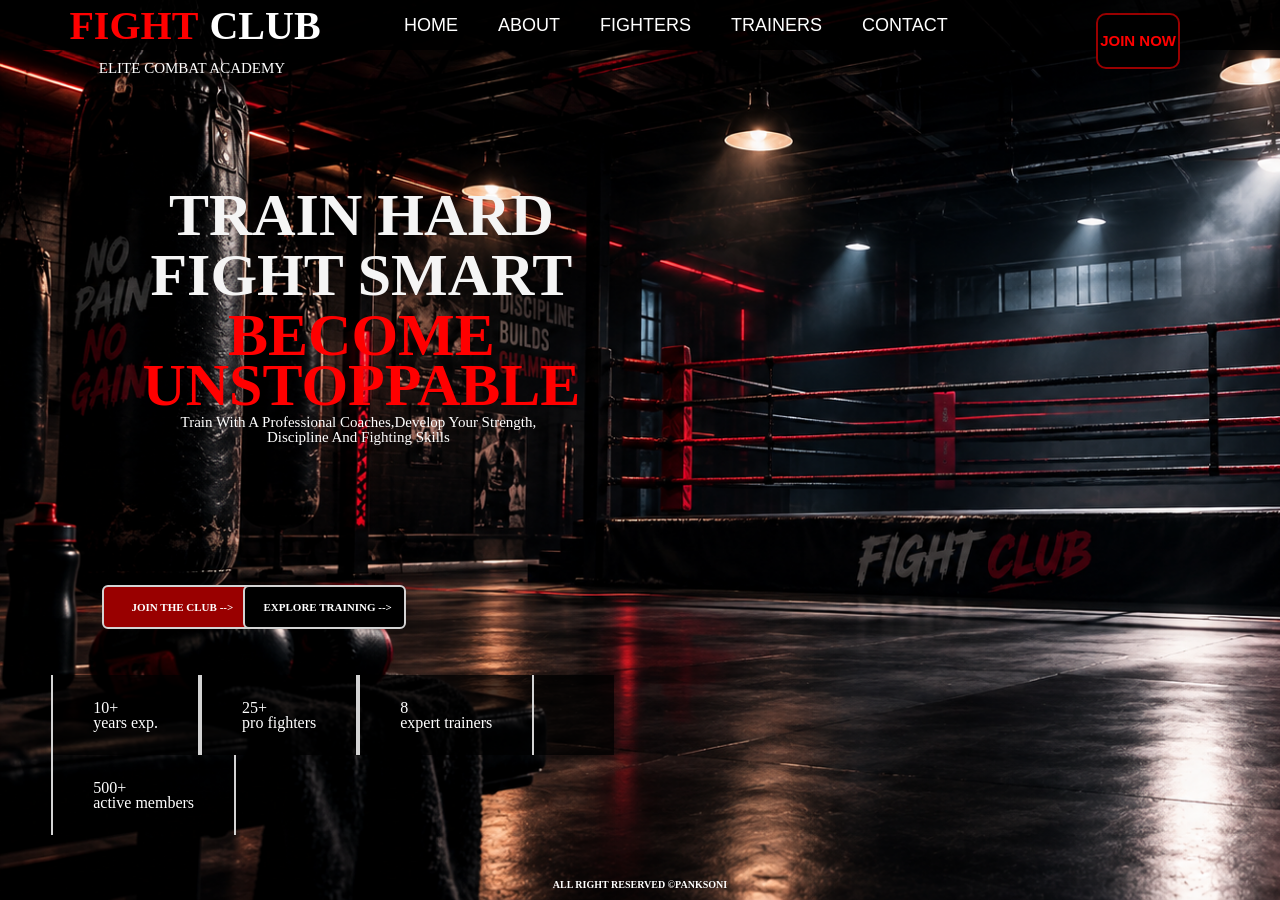
<file: finalhtmlcssassignment/index.html>
<!DOCTYPE html>
<html lang="en">
<head>
    <meta charset="UTF-8">
    <meta name="viewport" content="width=device-width, initial-scale=1.0">
    <title>Front Page</title>
    <link rel="stylesheet" href="styles.css"/>
     
    <style>
        @import url('https://fonts.googleapis.com/css2?family=Archivo+Black&family=Bitcount+Prop+Double+Ink:wght@100..900&family=Dancing+Script:wght@400..700&family=Estonia&family=Londrina+Solid:wght@100;300;400;900&family=Pliant:ital,wght@0,100..900;1,100..900&family=Stalinist+One&display=swap');
    </style>
    </head>
<body>
    <div id="container">
    
      <div id="main">
                <div class="c1">
                    <h1 ><font color="red" face="algerian">FIGHT</font> <font color="white" face="vintage">CLUB</font></h1>
                    <p>ELITE  COMBAT  ACADEMY</p>

                </div>
                <!--end of c1-->
                <div class="c2">
                    <ul>
                        <li><a href="index.html">HOME</a></li>
                        <li><a href="about.html">ABOUT</a></li>
                        <li><a href="fighters.html">FIGHTERS</a></li>
                        <li><a href="trainers.html">TRAINERS</a></li>
                        <li><a href="contact.html">CONTACT</a></li>
                    </ul>

                </div>
                <!--end of 2-->
                <div class="c3">
                    <button>JOIN NOW</button>

                </div>
        <!--end of c3-->
      </div>
    <!--end of main-->
    <div id="hero">
        <h1><font face="algerian">TRAIN HARD</font></h1>
        <h1><font face="algerian">FIGHT SMART</font></h1>
        <h1><font face="algerian" color="red">BECOME UNSTOPPABLE</font></h1>

    </div>
    <div id="menu">
        <p>Train with a professional coaches,develop your strength,<br/>Discipline and Fighting skills</p>
       
    </div>
    <div id="join">
          <h1 ><font face="aerial">JOIN THE CLUB --></font></h1>
    </div>
    <div id="train">
        <h1 ><font face="aerial">EXPLORE TRAINING --></font></h1>
    </div>
    <div id="low">
        <ul>
            <li><a href="">10+<br/>years exp.</a></li>
            <li><a href="">25+<br/>pro fighters</a></li>
            <li><a href="">8<br/>expert trainers</a> </li>
            <li><a href="">500+<br/>active members</a></li>
        </ul>
    </div>
    <div id="nav">
        <h2>ALL RIGHT RESERVED &COPY;PANKSONI</h2>
    </div>
</div>

</body>
</html>
</file>
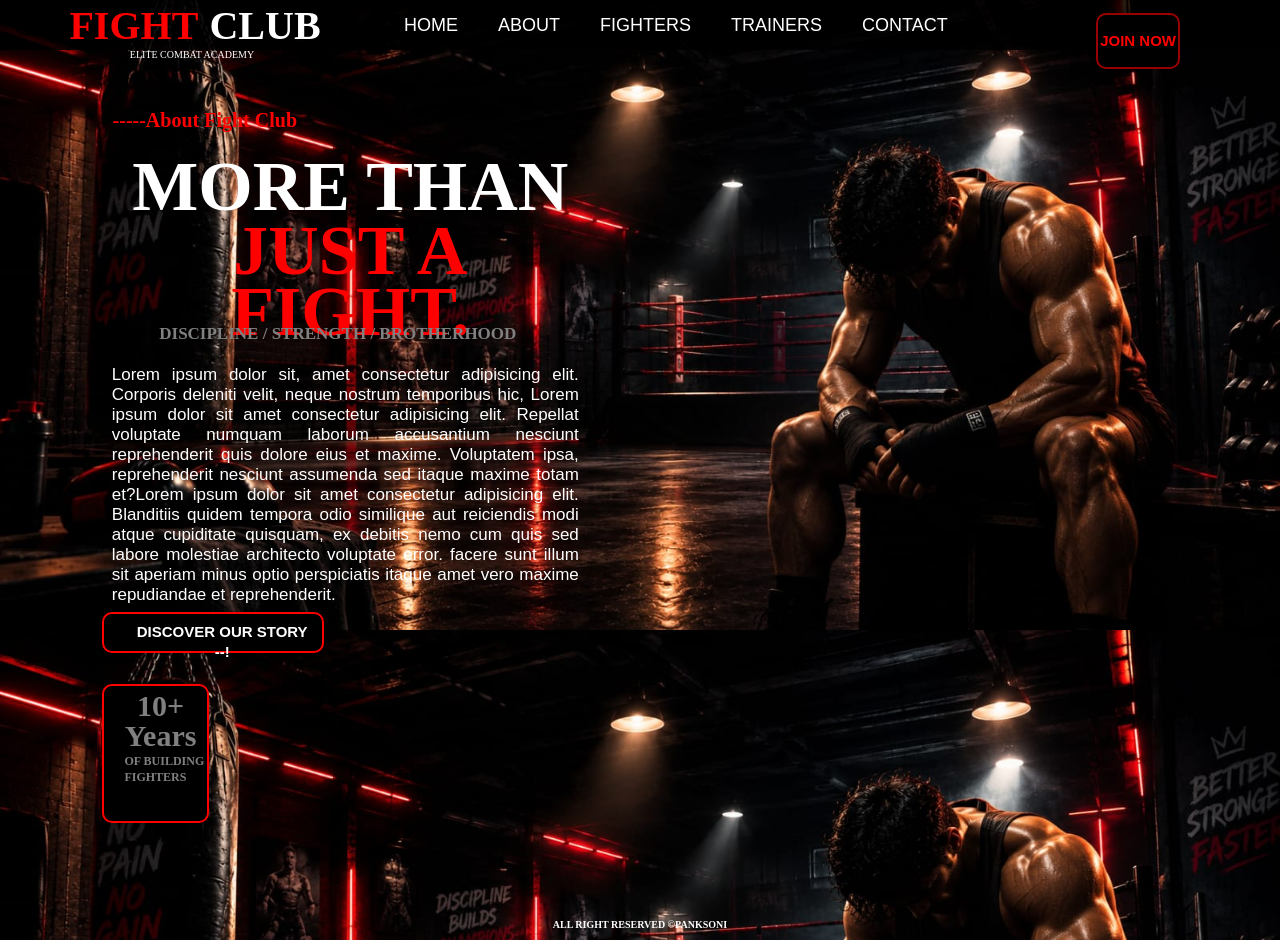
<file: finalhtmlcssassignment/about.html>
<!DOCTYPE html>
<html lang="en">
<head>
    <meta charset="UTF-8">
    <meta name="viewport" content="width=device-width, initial-scale=1.0">
    <title>about</title>
    <style>
        *{
            margin:0px;
            padding:0px;
        }
        #container
        {
            width:100%;
            height:auto;
        }
        body{
            background-image: url('aboutbackground.jpeg');
           background-size: cover;
        }
        #container{
            width:100%;
            height:auto;
           
        }
        #top{
         width:100%;
         height:50px;
         position:fixed;
         background-color: rgba(0,0,0,0.85);
         z-index:10;
         
         
        }
        #top .c1{
            width:30%;
            height:50px;
            float:left;
            line-height: 50px;
           

        }
        h1{
            text-align: center;
            font-size:40px;
            padding-left: 6px;
            font-family: "Pliant", sans-serif;
        }
        P{
            COLOR:white;
            text-align: center;
            line-height:8px;
            font-size:10px;
            margin:auto;

        }
        #top .c2{
            width:50%;
            height:50px;
            float:left;
            
        }
        .c2 ul li{
            float:left;
            margin:0px 20px;
            line-height:50px;
            font-size: 18px;
            font-family: "Pliant", sans-serif;
            padding:auto;
            color:whitesmoke;
            list-style: none;
            text-align: center;
        }
        a{
            text-decoration: none;
            color:white;

        }
        .c2 ul li:hover a{
            text-decoration:none;
            border-bottom: 3px solid whitesmoke;
          
         
        }
        .c2 ul li:hover{

           background-color:#990000;
        }
        
        #top .c3{
            width:20%;
            height:50px;
            float:left;
            position:absolute;
            top:10px;
            right:0px;
            
        }
        .c3 button{
            background-color: black;
            line-height:50px;
            text-align:center;
            margin-top: auto;
            padding:1px 2px;
            font-family: "Pliant", sans-serif;
            font-size: 15px;
            color:red;
            font-weight: bold;
            border-radius: 10px;
            border: 2px solid #990000;
            position: absolute;
            top:3px;
            right:100px;
        }
        #about{
            width:20%;
            height:40px;
            
            position: absolute;
            top:10%;
            left:6%;
        }
        #about h1{
            font-size: 20px;
            line-height:20px;
            padding:20px 10px;
            text-align: center;
            color:red;

        }
        #main{
            width:40%;
            height:150px;
           
            position:absolute;
            top:17%;
            left:6%;
        }
       #main h1{
        line-height:60px;
        font-size: 70px;
        padding-left:35px;
        padding-top:3px;
       }
       #down{
            width:40%;
            height:20px;
           position:absolute;
            top:36%;
            left:6%;
       }
       #down h1{
        font-size:17px;
        line-height:20px;
        padding-left:60px;
        padding-right:50px;

       }
       #content{
        width:40%;
        height:200px;
        
        position:absolute;
        top:40%;
        left:6%;
       }
       #content p{
        line-height: 20px;
        font-size: 17px;
        padding-left:35px;
        padding-right: 10px;
        padding-top: 5px;
        font-family: 'Gill Sans', 'Gill Sans MT', Calibri, 'Trebuchet MS', sans-serif;
        text-align: justify;
       }
       #discover{
        width:17%;
        height:37px;
        position:absolute;
        top:68%;
        left:8%;
        border:2px solid red;
        background-color: black;
        border-radius: 10px 10px 10px 10px;

       }
       #discover h1{
        line-height:20px;
        font-size: 15px;
        padding-left:28px;
        padding-right:10px;
        text-align: center;
        padding-top:8px;
        color:white;
       }
        #low{
            width:44%;
            height:80px;
            position:absolute;
            top:80%;
            left:8%;
            background-color: rgba(0, 0, 0, 0.7);

        }
        #exp{
            width:8%;
            height:15%;
            position:absolute;
            top:76%;
            left:8%;
            border:2px solid red;
            background-color: black;
            border-radius: 10px 10px 10px 10px;

        }
        #exp h1{
            color:grey;
            font-size:30px;
            padding-left:20px;
            padding-right:10px;
            line-height: 20px;
            padding-top:10px;
            
    
        }
         #exp h5{
            color:grey;
            font-size:12px;
            padding-left:20px;
            padding-right:0px;
            line-height: 1px;
            padding-top:15px;
            
    
        }
        #nav{
            width:100%;
            height:40px;
            position: absolute;
            top:100%;
            bottom:0%;
           
        }
        #nav h2{
            font-size:10px;
            line-height: 26px;
            font-family: Cambria, Cochin, Georgia, Times, 'Times New Roman', serif;
            text-align: center;
            padding-top:12px;
            color:white;
        }
       
    </style>
</head>
<body>
    <div id="container">
        
      <div id="top">
                <div class="c1">
                    <h1 ><font color="red" face="algerian">FIGHT</font> <font color="white" face="vintage">CLUB</font></h1>
                    <p>ELITE  COMBAT  ACADEMY</p>

                </div>
                <!--end of c1-->
                <div class="c2">
                    <ul>
                        <li><a href="index.html">HOME</a></li>
                        <li><a href="about.html">ABOUT</a></li>
                        <li><a href="fighters.html">FIGHTERS</a></li>
                        <li><a href="trainers.html">TRAINERS</a></li>
                        <li><a href="contact.html">CONTACT</a></li>
                    </ul>

                </div>
                <!--end of 2-->
                <div class="c3">
                    <button>JOIN NOW</button>

                </div>
        <!--end of c3-->
      </div>
        <div id="about">
            <h1><font face="algerian"> -----About Fight Club </font></h1>
        </div>
        <div id="main">
            <h1><font face="algerian" color="white">MORE THAN </font></h1>
            <h1><font face="algerian" color="red">JUST A FIGHT. </font></h1>
        </div>
        <div id="down">
            <h1><font face="aerial" color="grey">DISCIPLINE / STRENGTH / BROTHERHOOD </font></h1>
        </div>
        <div id="content">
            <p><font color="white">Lorem ipsum dolor sit, amet consectetur adipisicing elit. Corporis deleniti velit,
                 neque nostrum temporibus hic, Lorem ipsum dolor sit amet consectetur adipisicing elit. Repellat voluptate numquam laborum accusantium nesciunt reprehenderit quis dolore eius et maxime.
                  Voluptatem ipsa, reprehenderit nesciunt assumenda sed itaque maxime totam et?Lorem ipsum dolor sit amet consectetur adipisicing elit. Blanditiis quidem tempora odio similique aut reiciendis modi atque cupiditate quisquam, 
                  ex debitis nemo cum quis sed labore molestiae architecto voluptate error.
                facere sunt illum sit aperiam minus optio perspiciatis itaque amet vero maxime repudiandae et reprehenderit.</font></p>
        </div>
        <div id="discover">
            <h1><font>DISCOVER OUR STORY --!</font></h1>
        </div>
        <div id="exp">
            <h1><font face="algerian">10+</font></h1>
            <h1><font face="algerian">Years</font></h1>
            <h5>OF BUILDING</h5>
            <h5>FIGHTERS</h5>
        </div>
        <div id="nav">
            <h2>ALL RIGHT RESERVED &COPY;PANKSONI</h2>
        </div>
        

    </div>
</body>
</html>
</file>
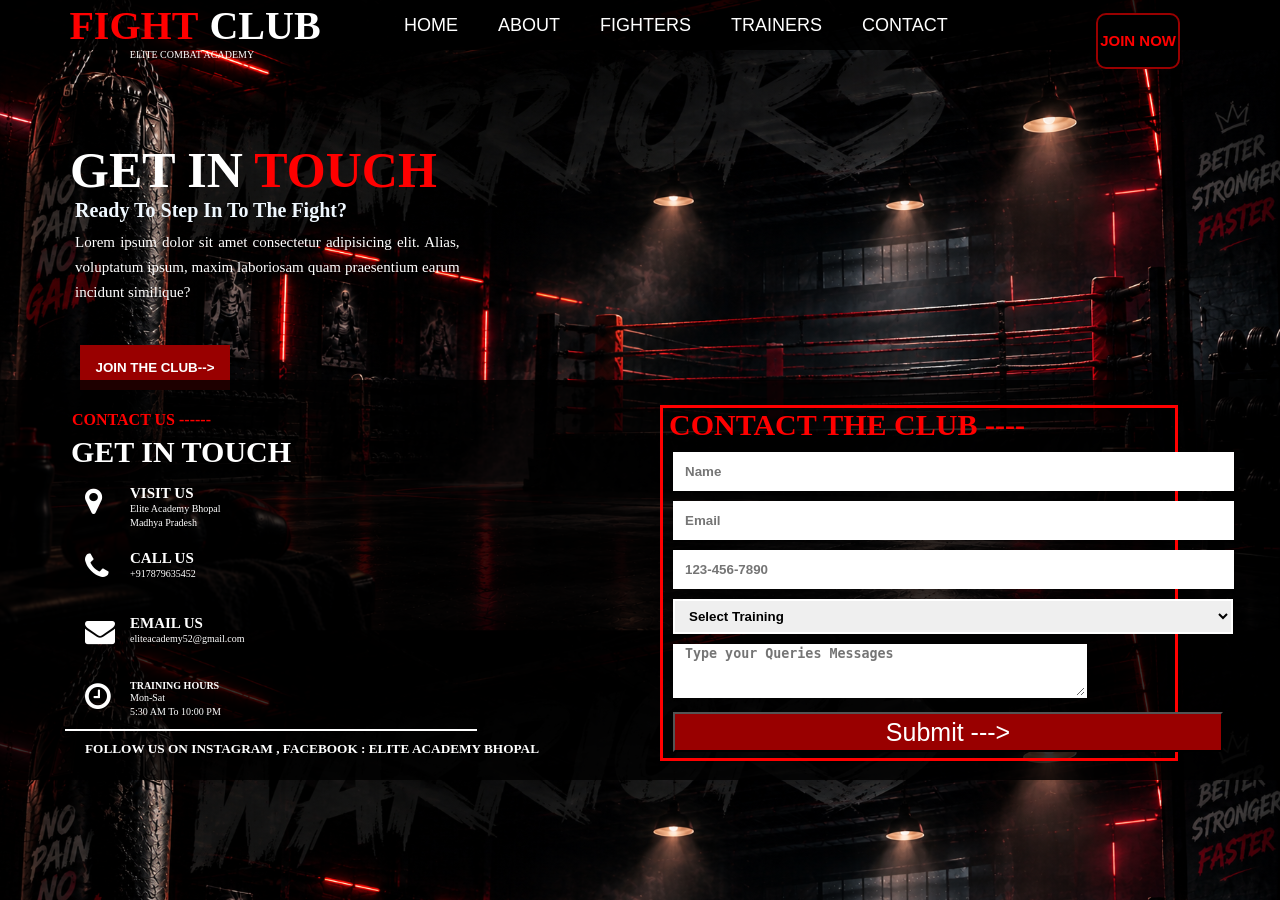
<file: finalhtmlcssassignment/contact.html>
<!DOCTYPE html>
<html lang="en">
<head>
    <meta charset="UTF-8">
    <meta name="viewport" content="width=device-width, initial-scale=1.0">
    <title>Contact</title>
    <link rel="stylesheet" href="https://cdnjs.cloudflare.com/ajax/libs/font-awesome/4.7.0/css/font-awesome.min.css">
    <style>
        *{
            margin:0px;
            padding:0px;
        }
        #container{
            width:100%;
            height:auto;
            margin:0px;
            padding:0px;
        }
        body{
            background-image: url('backgroundfighter.png');
            background-size: cover;
        }
     
         #main{
         width:100%;
         height:50px;
         position:fixed;
         background-color: rgba(0,0,0,0.85);
         z-index:10;
         
         
        }
        #main .c1{
            width:30%;
            height:50px;
            float:left;
            line-height: 50px;
        }
        h1{
            text-align: center;
            font-size:40px;
            padding-left: 6px;
            font-family: "Pliant", sans-serif;
        }
        P{
            COLOR:white;
            text-align: center;
            line-height:8px;
            font-size:10px;
            margin:auto;

        }
        #main .c2{
            width:50%;
            height:50px;
            float:left;
            
        }
        .c2 ul li{
            float:left;
            margin:0px 20px;
            line-height:50px;
            font-size: 18px;
            font-family: "Pliant", sans-serif;
            padding:auto;
            color:whitesmoke;
            list-style: none;
            text-align: center;
        }
        a{
            text-decoration: none;
            color:white;

        }
        .c2 ul li:hover a{
            text-decoration:none;
            border-bottom: 3px solid whitesmoke;
          
         
        }
        .c2 ul li:hover{

           background-color:#990000;
        }
        
        #main .c3{
            width:20%;
            height:50px;
            float:left;
            position:absolute;
            top:10px;
            right:0px;
            
        }
        .c3 button{
            background-color: black;
            line-height:50px;
            text-align:center;
            margin-top: auto;
            padding:1px 2px;
            font-family: "Pliant", sans-serif;
            font-size: 15px;
            color:red;
            font-weight: bold;
            border-radius: 10px;
            border: 2px solid #990000;
            position: absolute;
            top:3px;
            right:100px;
        }   
        #inner{
            width:80%;
            height:200px;
            position: absolute;
            top:150px;
            left:50px;
        

        }
        .box{
            width:40%;
            height:150px;

        }
        .box h1{
            text-align: justify;
            font-size: 50px;
            padding-left: 20px;
            line-height: 40px;
            padding-right: 20px;
        }
        .box h4{
            text-align: justify;
            font-size: 20px;
            padding-left: 25px;
            line-height: 40px;
            color: aliceblue;
        }
        .box p{
            text-align: justify;
            font-size: 15px;
            padding-left:25px;
            line-height: 25px;;
        }
        .btn{
            margin-left: 30px;
            margin-top:40px;
            width:150px;
            height:45px;
            background-color: #990000;
            color:white;
            border: none;
            font-weight: bold;
        }
        #contact{
            width:100%;
            height:400px;
            position: relative;
            top:380px;
            background-color: rgb(0,0,0,0.8);
        }
         #contact .inside1{
            width: 50%;
            height: 400px;
            margin:auto;
            float:left;
           
         }
        #contact .inside2{
            width: 50%;
            height: 400px;
            margin:auto;
            float:left;
            
         }
         .inside1 .box1{
            width:80%;
            height:350px;
            margin-top:25px;
            margin-left: 65px;
            float: left;
         }
        .inside2 .box2{
            width:80%;
            height:350px;
            margin-top:25px;
            margin-left: 20px;
            float:left;
            border: 3px solid red;
         }
         .box1 h1{
            text-align: justify;
            font-size:30px;

         }
         .box1 h4{
            text-align: justify;
            color:red;
            padding-left: 7px;
            line-height: 30px;

         }
         .box1 ul{
            list-style: none;
            padding-left: 20px;;
            line-height: 65px;
            font-size: 30px;
         }
        .box1 .b1{
            width: 150px;
            height: 50px;
           
            position:absolute;
            left:130px;
            bottom:260px;
        }
        .b1 h6{
            text-align:justify;
            font-size: 15px;
            color: white;
            padding-left: 0px;
            padding-top: 15px;
            margin-right:20px;

        }
         .b1 p{
            text-align:justify;
            font-size: 10px;
            color: white;
            line-height: 14px;

        }
          .box1 .b2{
            width: 150px;
            height: 50px;
           position:absolute;
            left:130px;
            bottom:180px;
            
        }
         .b2 h6{
            text-align:justify;
            font-size: 15px;
            color: white;
            padding-left: 0px;
            padding-top: 0px;
            margin-right:20px;

        }
         .b2 p{
            text-align:justify;
            font-size: 10px;
            color: white;
            line-height: 14px;

        }
        .box1 h5{
            padding-left: 20px;
            padding-top: 10px;
        }
          .box1 .b3{
            width: 150px;
            height: 50px;
           position:absolute;
            left:130px;
            bottom:115px;
            
            
        }
           .b3 h6{
            text-align:justify;
            font-size: 15px;
            color: white;
            padding-left: 0px;
            padding-top: 0px;
            margin-right:20px;

        }
           .b3 p{
            text-align:justify;
            font-size: 10px;
            color: white;
            line-height: 14px;

        }
           .box1 .b4{
            width: 150px;
            height: 50px;
           position:absolute;
            left:130px;
            bottom:50px;
       
        }
          .b4 h6{
            text-align:justify;
            font-size: 10px;
            color: white;
            padding-left: 0px;
            padding-top: 0px;
            margin-right:20px;

        }
        .b4 p{
            text-align:justify;
            font-size: 10px;
            color: white;
            line-height: 14px;

        }
        .box2 h1{
            color: #990000;
            text-align: justify;
            font-size: 30px;
        }
        #username{
            width:547px;
            height:35px;
            padding: auto;
            padding-left: 10px;
            text-align: justify;
            font-weight: bold;
            border:2px solid white;
        }
        #email{
            width:547px;
            height:35px;
            padding: auto;
            padding-left: 10px;
            text-align: justify;
            font-weight: bold;
            border:2px solid white;
        }
        #phone{
            width:547px;
            height:35px;
            padding: auto;
            padding-left: 10px;
            text-align: justify;
            font-weight: bold;
            border:2px solid white;
        }    
         #training{
            width:560px;
            height:35px;
            padding: auto;
            padding-left: 10px;
            text-align: justify;
            font-weight: bold;
            border:2px solid white;
        }
        #usermessage{
            width:400px;
            height:50px;
            padding: auto;
            padding-left: 10px;
            text-align: justify;
            font-weight: bold;
            border:2px solid white;
        }
            
        #btn_submit{
            width:550px;
            background-color: #990000;
            color:white;
            height:40px;
            padding:auto;
            font-size: 25px;
        }
        #map{
            width:100%;
            height: 400px;
            background-color: rgba(0,0,0,0.9);
        }
        #map .box1{
            width:50%;
            float:left;
            height:400px;

        }
        #map .box2{
            width:50%;
            float:left;
            height:400px;
        }
            


    </style>
</head>
<body>
    <div id="container">
        <div id="main">
                <div class="c1">
                    <h1 ><font color="red" face="algerian">FIGHT</font> <font color="white" face="vintage">CLUB</font></h1>
                    <p>ELITE  COMBAT  ACADEMY</p>

                </div>
                <!--end of c1-->
                <div class="c2">
                    <ul>
                        <li><a href="index.html">HOME</a></li>
                        <li><a href="about.html">ABOUT</a></li>
                        <li><a href="fighters.html">FIGHTERS</a></li>
                        <li><a href="trainers.html">TRAINERS</a></li>
                        <li><a href="contact.html">CONTACT</a></li>
                    </ul>

                </div>
                <!--end of 2-->
                <div class="c3">
                    <button>JOIN NOW</button>

                </div>
        <!--end of c3-->
       </div>
       <div id="inner">
        <div class="box">
            <h1><font color="white" face="algerian">GET IN</font><font color="RED" face="algerian"> TOUCH</font></h1>
            <h4>Ready To Step In To The Fight?</h4>
            <p>Lorem ipsum dolor sit amet consectetur adipisicing elit. Alias, voluptatum ipsum, maxim laboriosam quam praesentium earum incidunt similique?</p>
            <button class="btn">JOIN THE CLUB--></button>
        </div>

       </div><!--end of inner-->
       <div id="contact">
        <div class="inside1">
            <div class="box1">
               <h4>CONTACT US ------</h4>
               <h1><font color="white" face="algerian">GET IN TOUCH</font></h1> 
               <ul>
                <li><a href=""><i class="fa fa-map-marker"></i></a></li>
                <li><a href=""><i class="fa fa-phone" ></i></a></li>
                <li><a href=""><i class="fa fa-envelope"></i></a></li>
                <li><a href=""><i class="fa fa-clock-o" ></i></a></li>
               </ul>

               <div class="b1">
                <h6>VISIT US</h6>
                <p>Elite Academy Bhopal</p>
                <p>Madhya Pradesh</p>
               </div>
               <div class="b2">
                <h6>CALL US</h6>
                <p>+917879635452</p>
               
               </div>
               <div class="b3">
                <h6>EMAIL US</h6>
                <p>eliteacademy52@gmail.com</p>
                
               </div>
               <div class="b4">
                <h6>TRAINING HOURS</h6>
                <p>Mon-Sat</p>
                <p>5:30 AM To 10:00 PM</p>
               </div>
               <hr width="80%" color="white"/>
                <h5><font color="white">FOLLOW US ON INSTAGRAM , FACEBOOK : ELITE ACADEMY BHOPAL</font></h5>
             
            </div>
             
            

        </div>
        <div class="inside2">
            <div class="box2">
                <h1><font color="red" face="algerian">CONTACT THE CLUB ----</font></h1>
                <table align="center" width="80%" height="280px" cellpadding="100px" cellspacing="10px" >
                    <form id="form">
                        <tr>
                            <td><input type="text" id="username" name="user_name" placeholder="Name"></td>
                        </tr>
                        <tr>
                             <td><input type="text" id="email" name="user_name" placeholder="Email"></td>
                        </tr>
                        <tr>
                              <td><input type="tel" id="phone" name="phone" pattern="[0-9]{3}-[0-9]{3}-[0-9]{4}" placeholder="123-456-7890"></td>
                        </tr>
                        <tr>
                            <td><select name="GYM" id="training">
                                <option value="select">Select Training</option>
                                <option value="Boxing">Boxing</option>
                                <option value="gym">GYM</option>
                                <option value="gymnastics">Gymnastics</option>
                                <option value="exercise">Exercise</option>
                                </select>
                            </td>
                        </tr>
                        <tr>
                            <td><textarea id="usermessage" name="message" placeholder="Type your Queries Messages"></textarea></td>
                        </tr>
                        <tr>
                            <td>
                                <button type="submit" id="btn_submit">Submit ---></button>
                            </td>
                        </tr>
                    </form>
                </table>
                
            </div>
        </div>
       </div>
      
     
    </div><!--end of container-->
</body>
</html>
</file>
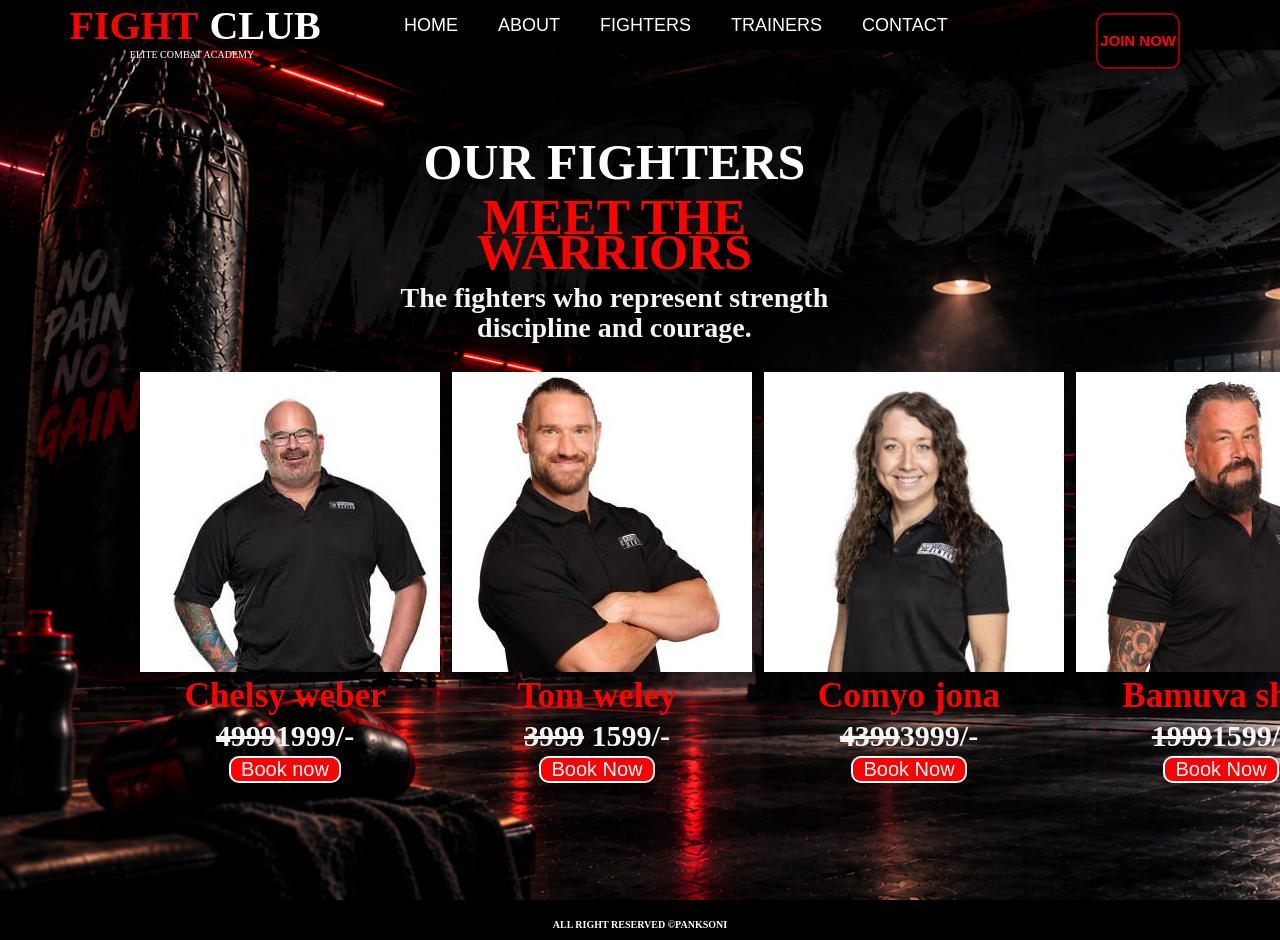
<file: finalhtmlcssassignment/fighters.html>
<!DOCTYPE html>
<html lang="en">
<head>
    <meta charset="UTF-8">
    <meta name="viewport" content="width=device-width, initial-scale=1.0">
    <title>Fighters</title>
    <style>
        *{
            margin:0px;
            padding:0px;
        }
        #container{
            width:100%;
            height:auto;
            margin:0px;
            padding:0px;
        }
        body{
            background-image: url('backgroundfighter.png');
            background-size: cover;
            background-attachment: fixed;
            background-color:#000000;
        }

         #main{
         width:100%;
         height:50px;
         position:fixed;
         background-color: rgba(0,0,0,0.85);
         z-index:10;
         
         
        }
        #main .c1{
            width:30%;
            height:50px;
            float:left;
            line-height: 50px;
           

        }
        h1{
            text-align: center;
            font-size:40px;
            padding-left: 6px;
            font-family: "Pliant", sans-serif;
        }
        P{
            COLOR:white;
            text-align: center;
            line-height:8px;
            font-size:10px;
            margin:auto;

        }
        #main .c2{
            width:50%;
            height:50px;
            float:left;
            
        }
        .c2 ul li{
            float:left;
            margin:0px 20px;
            line-height:50px;
            font-size: 18px;
            font-family: "Pliant", sans-serif;
            padding:auto;
            color:whitesmoke;
            list-style: none;
            text-align: center;
        }
        a{
            text-decoration: none;
            color:white;

        }
        .c2 ul li:hover a{
            text-decoration:none;
            border-bottom: 3px solid whitesmoke;
          
         
        }
        .c2 ul li:hover{

           background-color:#990000;
        }
        
        #main .c3{
            width:20%;
            height:50px;
            float:left;
            position:absolute;
            top:10px;
            right:0px;
            
        }
        .c3 button{
            background-color: black;
            line-height:50px;
            text-align:center;
            margin-top: auto;
            padding:1px 2px;
            font-family: "Pliant", sans-serif;
            font-size: 15px;
            color:red;
            font-weight: bold;
            border-radius: 10px;
            border: 2px solid #990000;
            position: absolute;
            top:3px;
            right:100px;
        }
        #head{
            width: 40%;
            height:auto;
            position: absolute;
            top:15%;
            left:28%;
           
        }
        #head h1{
            text-align: center;
            line-height: 35px;
            font-size:50px;
            padding:10px;

        }
        #top{
           width: 40%;
            height:auto;
            position: absolute;
            top:32%;
            left:28%; 
           
        }
        #top h2{
            line-height: 20px;
            font-size: 28px;
            padding-left:20px;
            padding-right:20px;
            text-align: center;
            color: whitesmoke
        }
         #top h3{
            line-height: 20px;
            font-size: 28px;
            padding-left:20px;
            padding-right:20px;
            text-align: center;
            padding-top:10px;
            color: whitesmoke;
        }
        #trainer{
            width: 80%;
            height:auto;
            position: absolute;
            top:40%;
            left:10%; 
            right:6%;
        }
        #trainer h2{
            color: red;
            font-size: 35px;

        }
        #trainer img{
            width: auto;
            padding-left:10px;
            padding-top:10px;
        }
        #trainer h3{
             color: whitesmoke;
            font-size: 30px;
            line-height: 40px;
        }
         #trainer p{
             color:red;
            font-size: 30px;
        }
        #trainer button{
            background-color: red;
            color:white;
            border:2px solid white;
            border-radius: 10px 10px 10px 10px;
            font-size: 20px;
            font-family: "Pliant", sans-serif;
            padding-left:10px;
            padding-right:10px;
        }
         #img1{
            
            transition:transform 1s linear 0s;
        }
        #img1:hover{
            transform:rotate(360deg);
            /*transform:rotateX(360deg)
            transform:rotatey(360deg)*/
          
        }
        #img2{
            
            transition:transform 1s linear 0s;
        }
        #img2:hover{
            transform:rotate(360deg);
            /*transform:rotateX(360deg)
            transform:rotatey(360deg)*/
          
        }
         #img3{
            
            transition:transform 1s linear 0s;
        }
        #img3:hover{
            transform:rotate(360deg);
            /*transform:rotateX(360deg)
            transform:rotatey(360deg)*/
          
        }
         #img4{
            
            transition:transform 1s linear 0s;
        }
        #img4:hover{
            transform:rotate(360deg);
            /*transform:rotateX(360deg)
            transform:rotatey(360deg)*/
          
        }
        #nav{
            width:100%;
            height:40px;
            position: absolute;
            bottom:0%;
            top:100%;
           
        }
        #nav h2{
            font-size:10px;
            line-height: 26px;
            font-family: Cambria, Cochin, Georgia, Times, 'Times New Roman', serif;
            text-align: center;
            padding-top:12px;
            color:white;
        }
            
    </style>
     <style>
        @import url('https://fonts.googleapis.com/css2?family=Archivo+Black&family=Bitcount+Prop+Double+Ink:wght@100..900&family=Dancing+Script:wght@400..700&family=Estonia&family=Londrina+Solid:wght@100;300;400;900&family=Pliant:ital,wght@0,100..900;1,100..900&family=Stalinist+One&display=swap');
    </style>
</head>
<body>
    <div id="container">
        <div id="main">
                <div class="c1">
                    <h1 ><font color="red" face="algerian">FIGHT</font> <font color="white" face="vintage">CLUB</font></h1>
                    <p>ELITE  COMBAT  ACADEMY</p>

                </div>
                <!--end of c1-->
                <div class="c2">
                    <ul>
                        <li><a href="index.html">HOME</a></li>
                        <li><a href="about.html">ABOUT</a></li>
                        <li><a href="fighters.html">FIGHTERS</a></li>
                        <li><a href="trainers.html">TRAINERS</a></li>
                        <li><a href="contact.html">CONTACT</a></li>
                    </ul>

                </div>
                <!--end of 2-->
                <div class="c3">
                    <button>JOIN NOW</button>

                </div>
        <!--end of c3-->
    </div>
        <div id="head">
            <h1><font face="algerian" color="white">OUR FIGHTERS</font></h1>
                <h1><font face="algerian" color="red">MEET THE WARRIORS</font></h1>
        </div>
        <div id="top">
            <h2><font>The fighters who represent strength</font></h2>
            <h3><font>discipline and courage.</font></h3>
        </div>
    
       <div id="trainer">
        
        <table align="center" width="80%">
        <tr>
            <td align="center" width="25%"><img src="trainer1.jpg" width="100%" id="img1"/>
                <h2>Chelsy weber</h2>
                <p><h3><del>4999</del>1999/-</h3></p>
                <button>Book now</button>
            </td>
            <td align="center" width="25%"><img src="trainer2.jpg" width="100%" id="img2"/>
                <h2>Tom weley</h2>
                <p><h3><del>3999</del> 1599/-</h3></p>
                            <button>Book Now</button>            
                        </td>
            <td align="center" width="25%"><img src="trainer3.jpg" width="100%" id="img3"/>
                <h2>Comyo jona</h2>
                <p><h3><del>4399</del>3999/-</h3></p>
                <button>Book Now</button>
            </td>
            <td align="center" width="25%"><img src="trainer4.jpg" width="100%" id="img4"/>
                <h2>Bamuva sher</h2>
                <p><h3><del>1999</del>1599/-</h3></p>
                <button>Book Now</button>
            </td>
            

        </tr>
        </table>
        </div>
        <div id="nav">
            <h2>ALL RIGHT RESERVED &COPY;PANKSONI</h2>
        </div>

    </div>
    
</body>
</html>
</file>
<file: finalhtmlcssassignment/styles.css>
*{
            margin:0px;
            padding:0px;
        }
        #container{
            width:100%;
            height:auto;
        }
      
        body{
            background-image: url('backgroundimage.png');
            background-size:cover;
            background-attachment:fixed;

        }
        #main{
         width:100%;
         height:50px;
         position:fixed;
         background-color: rgba(0,0,0,0.85);
         z-index:10;
         
         
        }
        #main .c1{
            width:30%;
            height:50px;
            float:left;
            line-height: 50px;
           

        }
        h1{
            text-align: center;
            font-size:40px;
            padding-left: 6px;
            font-family: "Pliant", sans-serif;
        }
        P{
            COLOR:white;
            text-align: center;
            line-height:8px;
            font-size:10px;
            margin:auto;

        }
        #main .c2{
            width:50%;
            height:50px;
            float:left;
            
        }
        .c2 ul li{
            float:left;
            margin:0px 20px;
            line-height:50px;
            font-size: 18px;
            font-family: "Pliant", sans-serif;
            padding:auto;
            color:whitesmoke;
            list-style: none;
            text-align: center;
        }
        a{
            text-decoration: none;
            color:white;

        }
        .c2 ul li:hover a{
            text-decoration:none;
            border-bottom: 3px solid whitesmoke;
          
         
        }
        .c2 ul li:hover{

           background-color:#990000;
        }
        
        #main .c3{
            width:20%;
            height:50px;
            float:left;
            position:absolute;
            top:10px;
            right:0px;
            
        }
        .c3 button{
            background-color: black;
            line-height:50px;
            text-align:center;
            margin-top: auto;
            padding:1px 2px;
            font-family: "Pliant", sans-serif;
            font-size: 15px;
            color:red;
            font-weight: bold;
            border-radius: 10px;
            border: 2px solid #990000;
            position: absolute;
            top:3px;
            right:100px;
        }
        #hero{
           width:50%;
           height:200px;
           position: absolute;
           top:20%;
           left:3%;
           line-height: 50px;
           color:whitesmoke;
           padding:auto;
           text-align:center;
           

        }
        #hero h1{
            font-size:60px;
            text-align: center;
            padding-top:10px;
        }
        #menu{
           width:40%;
           height:50px;
           position: absolute;
           top:45%;
           left:8%;
           color:whitesmoke;
          
        }
        p{
            font-size:15px;
            padding-top:10px;
            line-height:15px;
            text-transform: capitalize;

        }
        #join{
            width:150px;
            height: 40px;
            position: absolute;
            top:65%;
            left:8%;
            background-color: #990000;
            border:2px solid lightgrey;
            border-radius: 6px 6px 6px 6px;

        }
        #join h1{
            font-size:11px;
            text-align: center;
            line-height: 40px;
            color:white;
        }
        #train{
            width:159px;
            height: 40px;
            position: absolute;
            top:65%;
            left:19%;
            border:2px solid lightgrey;
            background-color:black;
            border-radius: 6px 6px 6px 6px;

        }
        #train h1{
            font-size:11px;
            text-align: center;
            line-height: 40px;
            color:white;
        }
        #low{
            width:44%;
            height:80px;
            position:absolute;
            top:75%;
            left:4%;
            background-color: rgba(0, 0, 0, 0.7);

        }
        #low ul {
            list-style: none;
            float :left;
        }
        #low ul li{
            float:left;
            line-height:15px;
            padding:25px 40px;
            font-size: 16px;
            border-right:2px solid lightgrey;
            border-left:2px solid lightgrey;
        }
        #nav{
            width:100%;
            height:40px;
            position: absolute;
            bottom:0%;
           
        }
        #nav h2{
            font-size:10px;
            line-height: 26px;
            font-family: Cambria, Cochin, Georgia, Times, 'Times New Roman', serif;
            text-align: center;
            padding-top:12px;
            color:white;
        }
</file>
